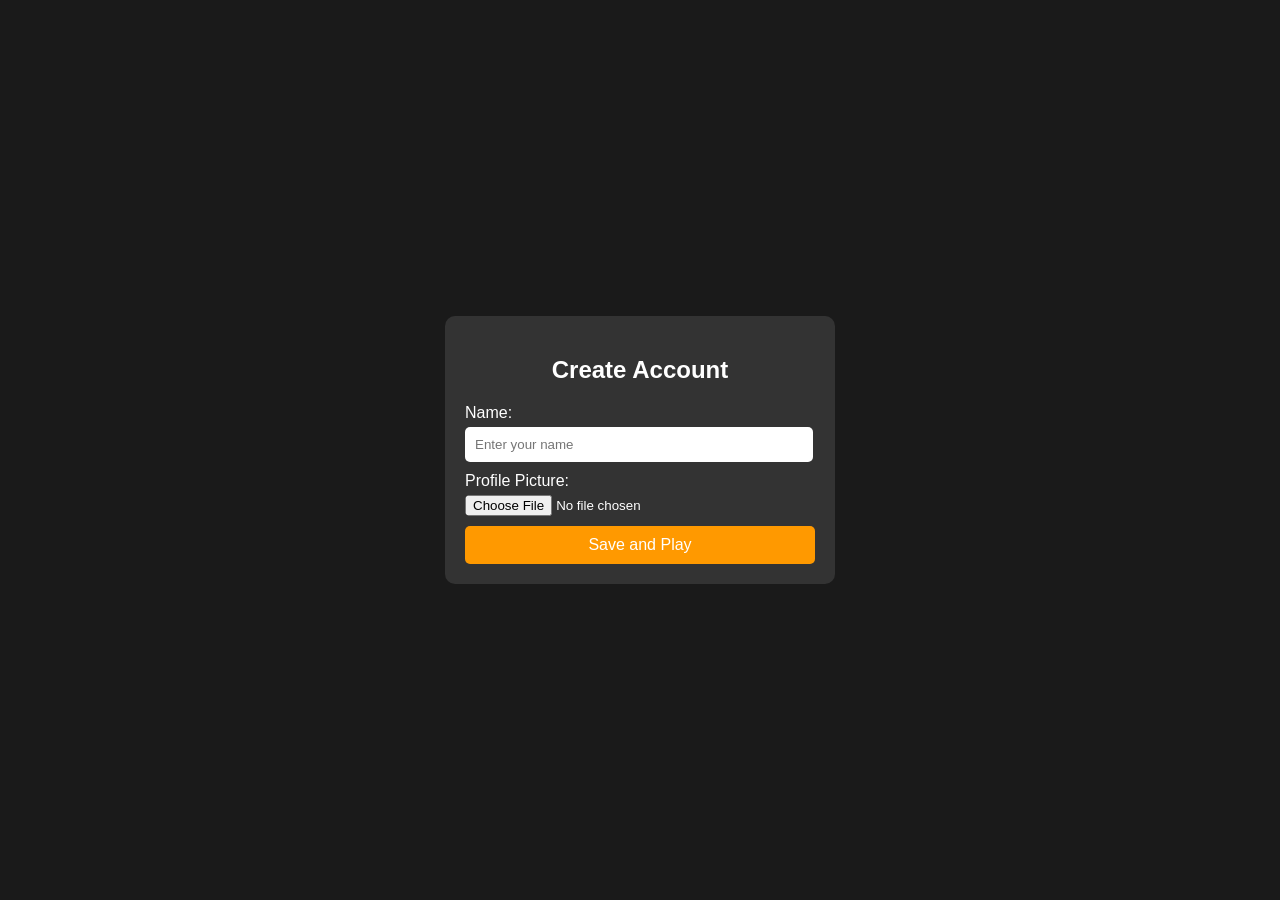
<file: index.html>
<!DOCTYPE html>
<html lang="en">
<head>
<meta charset="UTF-8">
<meta name="viewport" content="width=device-width, initial-scale=1.0">
<title>Create Account</title>
<link rel="stylesheet" href="style.css">
</head>
<body>
<div class="container">
<h2>Create Account</h2>
<div class="form-container">
<label for="nameInput">Name:</label>
<input type="text" id="nameInput" placeholder="Enter your name">
<label for="profilePicInput">Profile Picture:</label>
<input type="file" id="profilePicInput" accept="image/*">
<button onclick="saveProfile()">Save and Play</button>
</div>
</div>
<script src="script.js"></script>
</body>
</html>
</file>
<file: style.css>
body {
    font-family: Arial, sans-serif;
    background-color: #1a1a1a;
    color: #fff;
    display: flex;
    justify-content: center;
    align-items: center;
    height: 100vh;
    margin: 0;
}

.container {
    width: 350px;
    background: #333;
    border-radius: 10px;
    padding: 20px;
    text-align: center;
}

.form-container {
    text-align: left;
}

.form-container label {
    display: block;
    margin-bottom: 5px;
}

.form-container input {
    width: calc(100% - 22px);
    padding: 10px;
    margin-bottom: 10px;
    border: none;
    border-radius: 5px;
}

.form-container input[type="file"] {
    padding: 0;
}

.form-container button {
    width: 100%;
    padding: 10px;
    border: none;
    background: #ff9900;
    color: #fff;
    font-size: 16px;
    border-radius: 5px;
    cursor: pointer;
}
</file>
